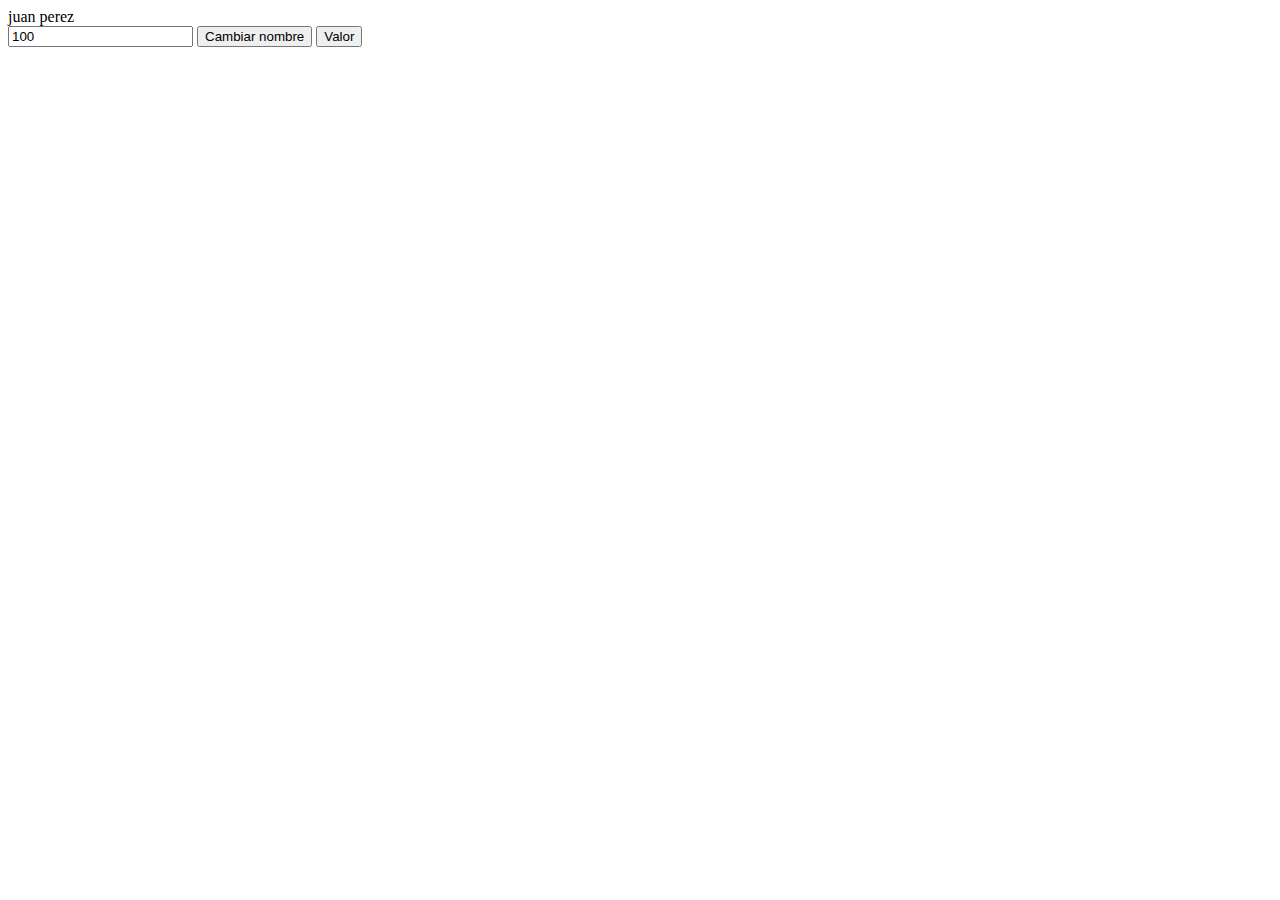
<file: funciones.html>
<!DOCTYPE html>
<html lang="en">
<head>
    <meta charset="UTF-8">
    <meta http-equiv="X-UA-Compatible" content="IE=edge">
    
    <title>Document</title>
    <link rel="stylesheet" href="js/variablesfunciones.js">
</head>
<body>
    <div id="nombre">juan perez</div>

    <input type="text" id="numero" value="100">
    <button type="button" onclick="cambiarnombre();">Cambiar nombre</button>

    <button type="button" onclick="alert(obtenerValor());">Valor</button>
</body>
</html>
</file>
